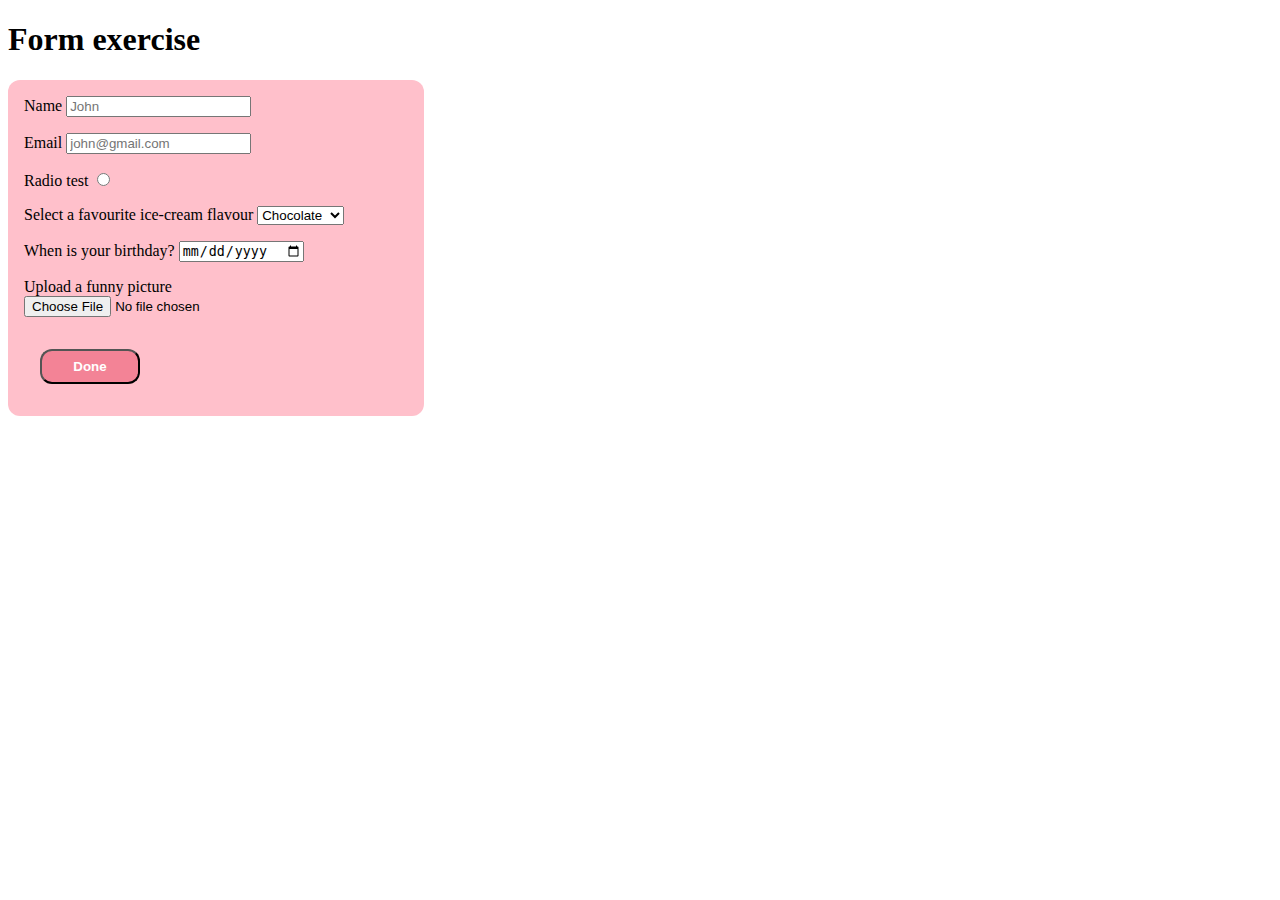
<file: index.html>
<!DOCTYPE html>
<html lang="en">
  <head>
    <meta charset="UTF-8" />
    <meta http-equiv="X-UA-Compatible" content="IE=edge" />
    <meta name="viewport" content="width=device-width, initial-scale=1.0" />
    <title>Form exercise</title>
    <link rel="stylesheet" href="style.css" />
  </head>
  <body>
    <header></header>
    <main>
      <h1>Form exercise</h1>
      <form
        action="/thankyou.html"
        name="exercise"
        method="POST"
        data-netlify="true"
        autocomplete="on"
      >
        <label>
          Name
          <input type="text" name="name" placeholder="John" />
        </label>
        <label
          >Email
          <input type="email" name="email" placeholder="john@gmail.com" />
        </label>
        <label>
          Radio test
          <input type="radio" name="radio-test" value="Test1" />
        </label>
        <label>
          Select a favourite ice-cream flavour
          <select name="ice-cream">
            <option>Chocolate</option>
            <option>Vanilla</option>
            <option>Strawberry</option>
          </select>
        </label>
        <label>
          When is your birthday?
          <input type="date" name="birthday" />
        </label>
        <label>
          Upload a funny picture
          <input type="file" name="picture" />
        </label>
        <button type="submit">Done</button>
      </form>
    </main>
    <footer></footer>
  </body>
</html>
</file>
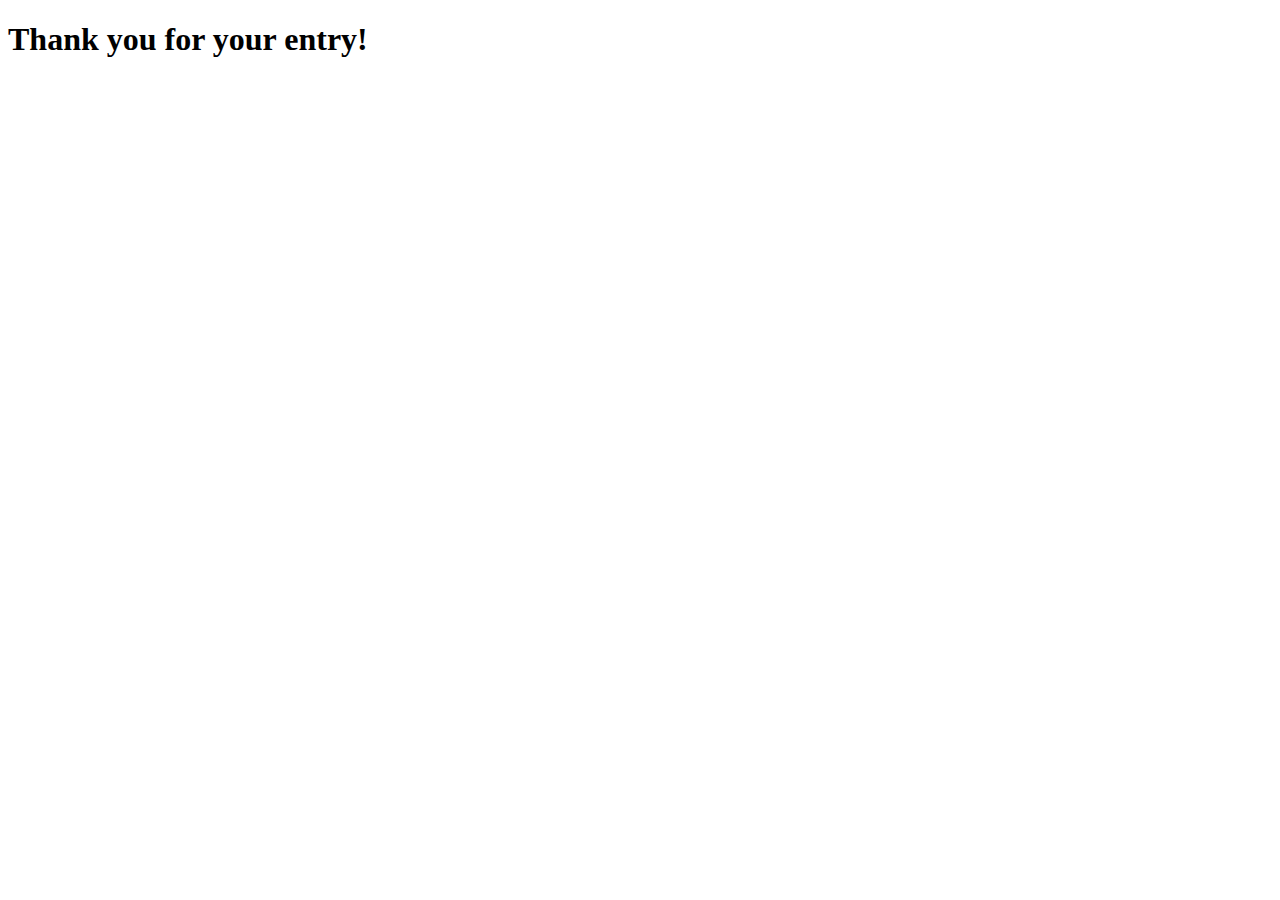
<file: thankyou.html>
<!DOCTYPE html>
<html lang="en">
  <head>
    <meta charset="UTF-8" />
    <meta http-equiv="X-UA-Compatible" content="IE=edge" />
    <meta name="viewport" content="width=device-width, initial-scale=1.0" />
    <title>Thank you</title>
  </head>
  <body>
    <h1>Thank you for your entry!</h1>
  </body>
</html>
</file>
<file: style.css>
form {
  display: flex;
  flex-direction: column;
  gap: 1rem;
  background-color: pink;
  padding: 1rem;
  border-radius: 12px;
  width: 30vw;
}
button {
  padding: 0.5rem;
  border-radius: 12px;
  margin: 1rem;
  background-color: rgb(243, 131, 150);
  color: white;
  font-weight: bold;
  width: 100px;
}
</file>
